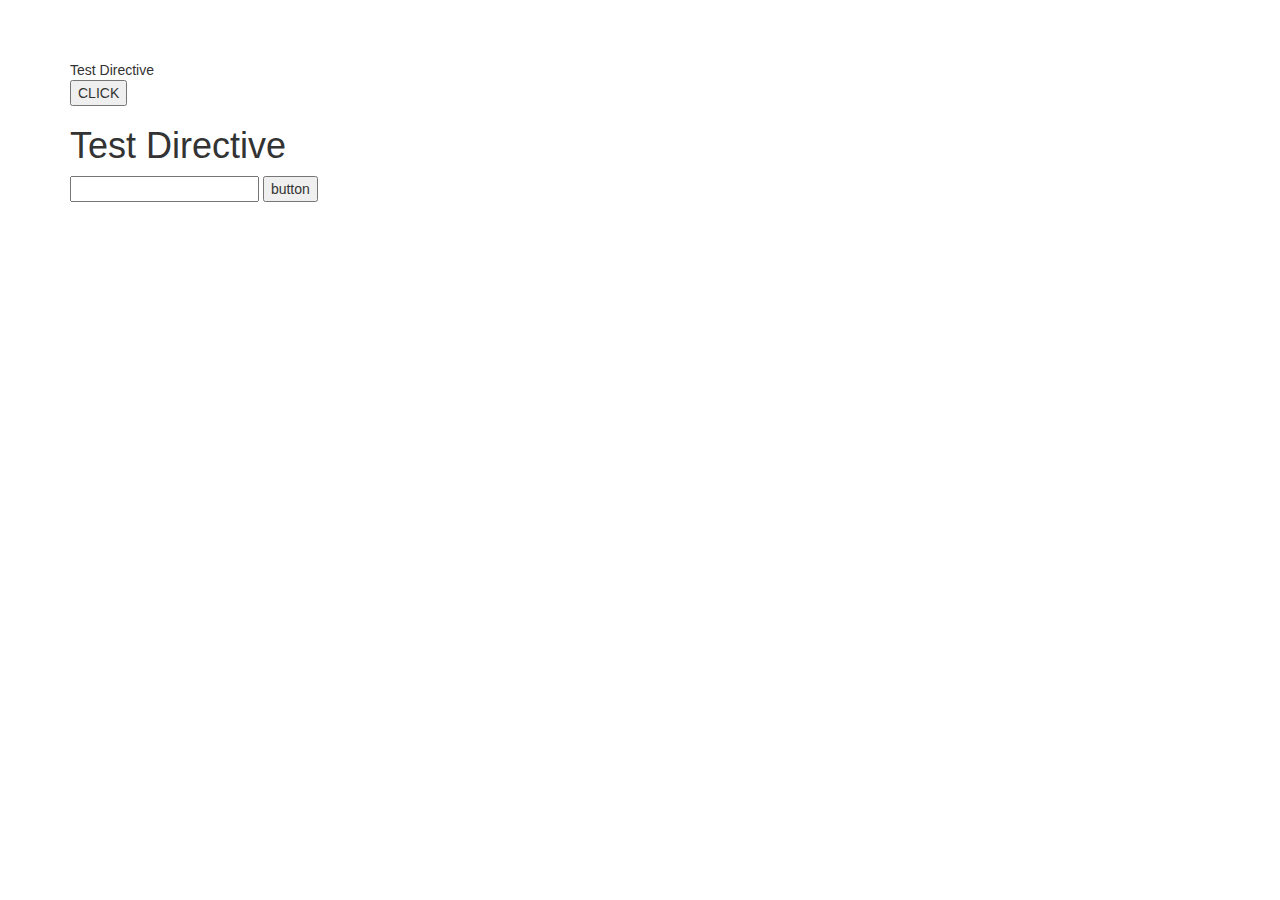
<file: directiveAngular.html>
<!doctype html>
<html lang="en"  data-ng-app="KenApp">
<head>
   <meta charset="utf-8">
   <meta name="author" content"Ken Nguyen>
   <title>To Do List</title>
   
   <!-- CSS -->
   <link rel="stylesheet" href="./bootstrap/css/bootstrap.css">
   <!-- <link rel="stylesheet" href="https://maxcdn.bootstrapcdn.com/bootstrap/3.3.1/css/bootstrap.min.css"> -->
   <style>
      .completed {
         color: #808080;
         text-decoration: line-through;
         font-weight: normal;
      }
      .wordwrap { 
         white-space: pre-wrap;      /* CSS3 */   
         white-space: -moz-pre-wrap; /* Firefox */    
         white-space: -pre-wrap;     /* Opera less 7 */   
         white-space: -o-pre-wrap;   /* Opera 7 */    
         word-wrap: break-word;      /* IE */
      }
      [ng\:cloak], [ng-cloak], [data-ng-cloak], [x-ng-cloak], .ng-cloak, .x-ng-cloak { display: none !important; }
      .well {
        min-height: 20px;
        padding: 19px;
        margin-bottom: 20px;
        background-color: #f5f5f5;
        border: 1px solid #e3e3e3;
        border-radius: 4px;
        -webkit-box-shadow: inset 0 1px 1px rgba(0, 0, 0, .05);
                box-shadow: inset 0 1px 1px rgba(0, 0, 0, .05);
      }
      .well-lg { padding: 24px; border-radius: 6px; }
      .well-sm { padding: 9px;  border-radius: 3px;    }
      .text-center { text-align: center;  }
   </style>
</head>
<body  ng-controller="TodoCtrl">
<br/><br/><br/>
   <div class="container">
      <div ng-hide="true" class="border well well-sm loading text-center"><strong>Wait, Big Fish is loading this awesome app.</strong> <br/> Ken Nguyen </div>
      
      <test-directive></test-directive>
      <test2></test2>
      <button ng-click="brand">button</button>
   </div><!-- .container -->
   
 
   
   <!-- Angular -->
   <script src="./Angular/angular.js"></script>
   <!-- <script src="http://ajax.googleapis.com/ajax/libs/angularjs/1.3.5/angular.min.js"></script> -->
   
   <!-- Script -->
   <script type="text/javascript" src="./jquery/jquery-1.11.0.js"></script>
   <script type="text/javascript" src="./bootstrap/js/bootstrap.js"></script>
   
   <!-- <script src="http://ajax.googleapis.com/ajax/libs/jquery/1.11.2/jquery.min.js"></script>
   <script src="https://maxcdn.bootstrapcdn.com/bootstrap/3.3.1/js/bootstrap.min.js"></script> -->
      
   <script type="text/javascript">
      $(function () {
        $('[data-toggle="tooltip"]').tooltip()
      })
   
      var KenApp = angular.module("KenApp",[]);
      KenApp.controller('TodoCtrl',TodoCtrl);
      KenApp.directive('testDirective', TestDirective);
      KenApp.directive('test2', Test2);
      
      function TodoCtrl($scope){
      
      }
      
      function TestDirective(){
         console.log("Test Directive");
         return {
              restrict: 'E',
              replacement: true,
              template: '<div ng-class="test()">Test Directive</div> <button ng-click="test()">CLICK</button>',
              link : function (scope, element, attrs) {
                  console.log('link');
                  var cnt = 0;
                  scope.test = function () {
                      cnt += 1;
                      console.log('test', cnt);
                      //element.append('<h6>test' + cnt + '</h6>');
                  }
              }
          }
      }
      
      
      function Test2(){
         console.log("Test 2");
         return {
              restrict: 'E',
              replacement: true,
              template: '<h1 ng-class="test21()">Test Directive</h1> <input type="text" ng-model="newinput"/>',
              link : function (scope, element, attrs) {
                  console.log('link');
                  var cnt = 0;
                  scope.test21 = function () {
                      cnt += 1;
                      console.log('test2', cnt);
                      //element.append('<h6>test' + cnt + '</h6>');
                  }
              }
          }
      }
   </script>
</body>
</html>
</file>
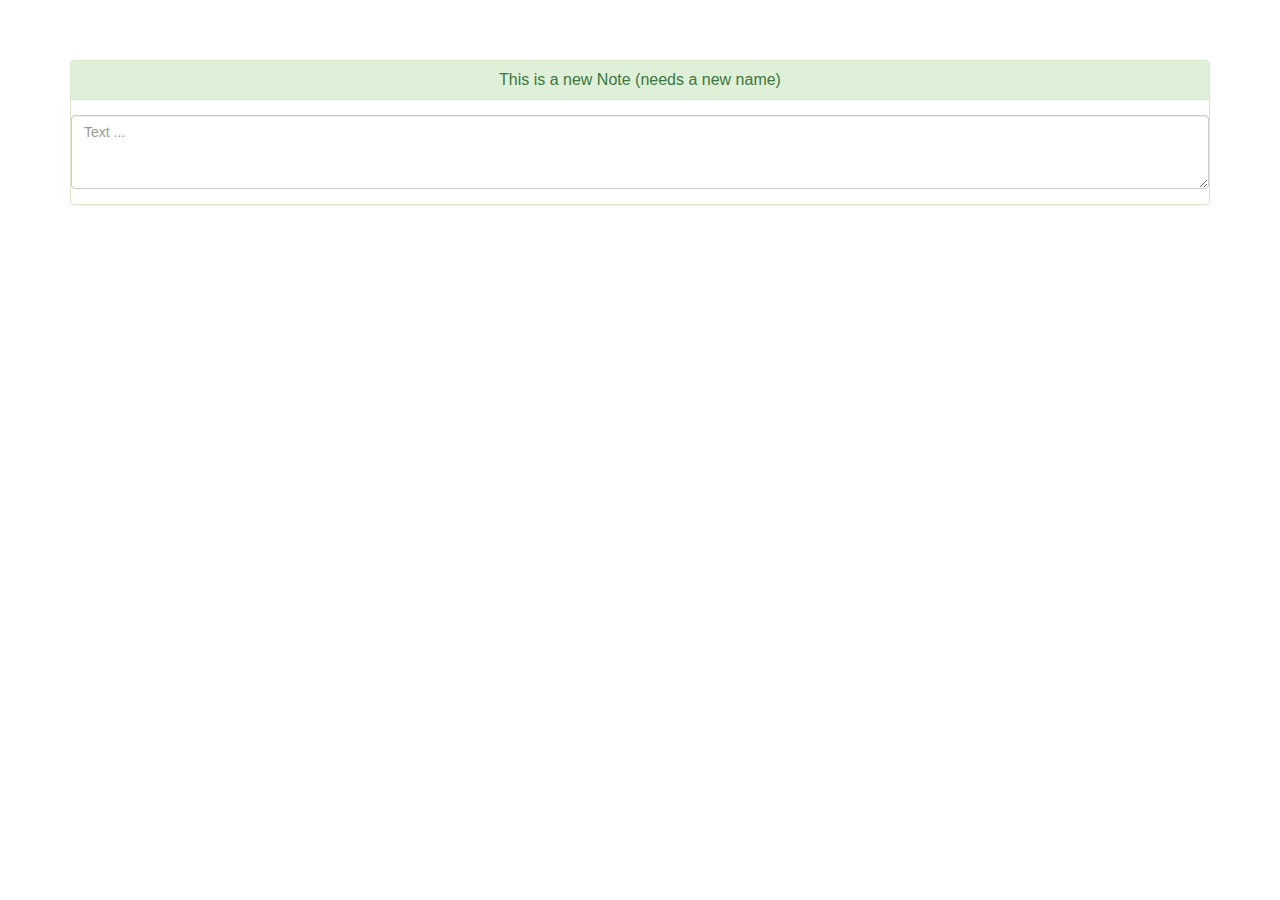
<file: noteUI.html>
<!doctype html>
<html lang="en"  data-ng-app="KenApp">
<head>
   <meta charset="utf-8">
   <meta name="author" content"Ken Nguyen1">
   <title>Note UI</title>
   
   <!-- CSS -->
   <link rel="stylesheet" href="./bootstrap/css/bootstrap.min.css">
   <!-- link rel="stylesheet" href="https://maxcdn.bootstrapcdn.com/bootstrap/3.3.1/css/bootstrap.min.css" -->
   <style>
      .wordwrap { 
         white-space: pre-wrap;      /* CSS3 */   
         white-space: -moz-pre-wrap; /* Firefox */    
         white-space: -pre-wrap;     /* Opera less 7 */   
         white-space: -o-pre-wrap;   /* Opera 7 */    
         word-wrap: break-word;      /* IE */
      }
   </style>
</head>
<body>
<br/><br/><br/>
   <div class="container">
      <div ng-hide="true" class="border well loading text-center"> <strong>Wait, Big Fish is loading this awesome app.</strong> <br/> Ken Nguyen </div>
      
      <div ng-controller="noteUICtrl" class="panel panel-success" style="max-width:100%; margin:auto" ng-cloak>
         <div class="panel-heading">
            <h1 class="panel-title text-center"> <span ng-click="changeEditSubj()">{{ subjName }}</span>
               <div ng-if="showUp()">
               
               </div>
            </h1>
         </div>
         <div class="panel-body">
            <div class="row">
               <textarea class="form-control" rows="3" placeholder="Text ..."></textarea>
            </div><!-- .row -->
         </div><!-- .panel-body -->
      </div><!-- .panel -->
      <div class="col-xs-12 text-center text-success" ng-if="remaining==0 && list.length != 0"><br/>
        <strong>!!! Congratulation !!!</strong>
      </div>
   </div><!-- .container -->
   
 
   
   <!-- Angular -->
   <script src="./Angular/angular.js"></script>
   <!--script src="http://ajax.googleapis.com/ajax/libs/angularjs/1.3.5/angular.min.js"></script-->
   
   <!-- Script -->
   <script type="text/javascript" src="./jquery/jquery-1.11.0.js"></script>
   <script type="text/javascript" src="./bootstrap/js/bootstrap.js"></script>
   
   <!-- <script src="http://ajax.googleapis.com/ajax/libs/jquery/1.11.2/jquery.min.js"></script>
   <script src="https://maxcdn.bootstrapcdn.com/bootstrap/3.3.1/js/bootstrap.min.js"></script>    -->
   
   <script>

   </script>
   
   <script type="text/javascript">
      $(function () {
        $('[data-toggle="tooltip"]').tooltip()
      })
   
      var KenApp = angular.module("KenApp",[]);
      KenApp.controller('noteUICtrl',NoteUICtrl);
      function NoteUICtrl($scope){
         console.log("In controller");
         
         $scope.subjName = "This is a new Note (needs a new name)";
         $scope.save = function Save(){
            alert("Save button pressed");
         }
         $scope.showUp = function ShowUp(){
            console.log("showUp clicked");
            if( $scope.editSUB == true){
               return true;
            }
            return false;
         }
         $scope.changeEditSubj = function ChangeEditSubj(){
            $scope.editSUB = true;
         }
      }
   </script>
</body>
</html>
</file>
